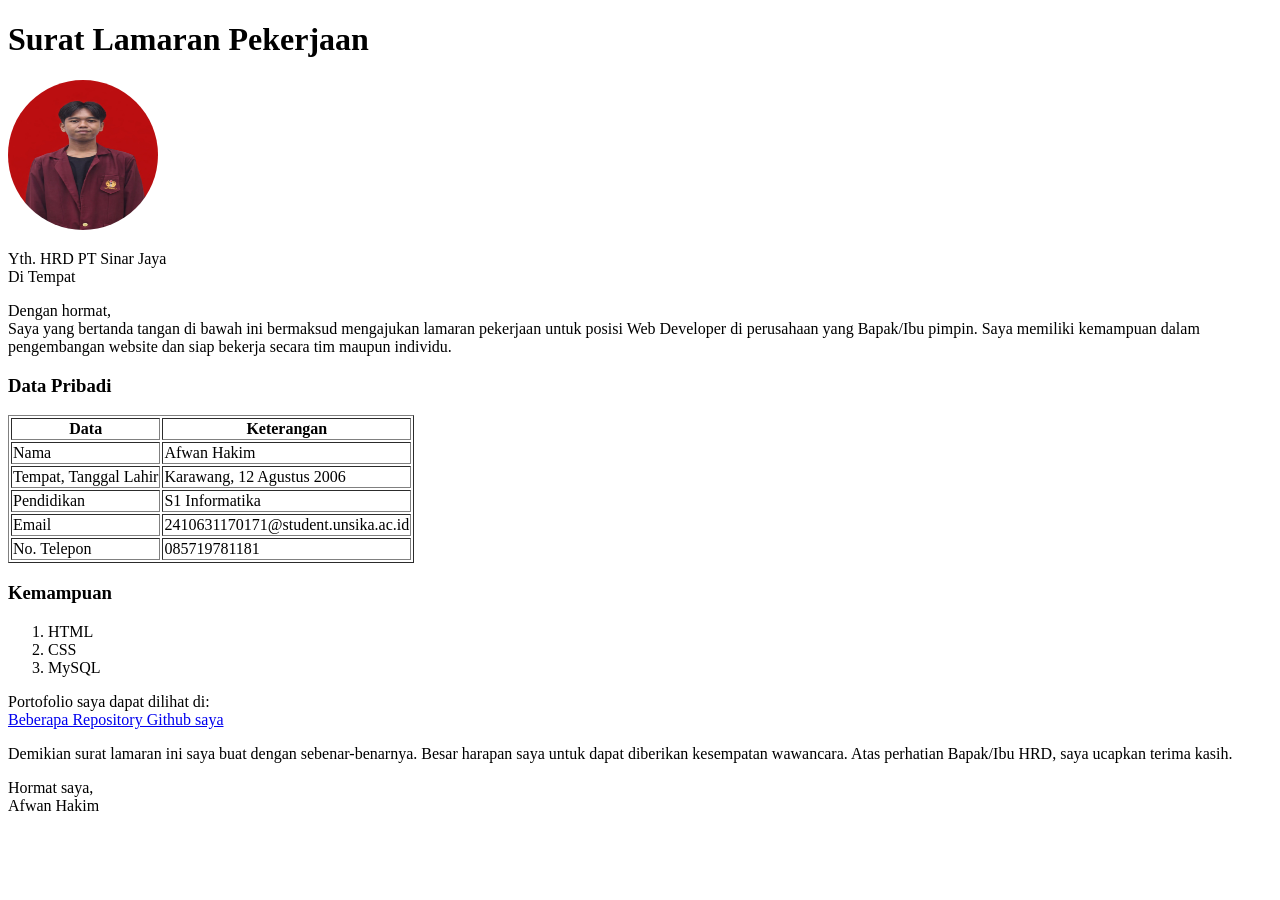
<file: Tugas1/index.html>
<!DOCTYPE html>
<html>

<head>
    <title>Surat Lamaran Pekerjaan</title>
      <style>
        .foto-profil {
            width: 150px;
            height: 150px;
            border-radius: 50%;
        }
    </style>
    
</head>

<body>

    <div class="container">

        <h1>Surat Lamaran Pekerjaan</h1>

<img src="AfwanHakim.jpeg" alt="Foto Profil" class="foto-profil">

        
        
        <p>
            Yth. HRD PT Sinar Jaya<br> Di Tempat
        </p>

        <p>
            Dengan hormat, <br> Saya yang bertanda tangan di bawah ini bermaksud mengajukan lamaran pekerjaan untuk posisi Web Developer di perusahaan yang Bapak/Ibu pimpin. Saya memiliki kemampuan dalam pengembangan website dan siap bekerja secara tim
            maupun individu.
        </p>

        <h3>Data Pribadi</h3>
        <table border="1">
            <tr>
                <th>Data</th>
                <th>Keterangan</th>
            </tr>
            <tr>
                <td>Nama</td>
                <td>Afwan Hakim</td>
            </tr>
            <tr>
                <td>Tempat, Tanggal Lahir</td>
                <td>Karawang, 12 Agustus 2006</td>
            </tr>
            <tr>
                <td>Pendidikan</td>
                <td>S1 Informatika</td>
            </tr>
            <tr>
                <td>Email</td>
                <td>2410631170171@student.unsika.ac.id</td>
            </tr>
            <tr>
                <td>No. Telepon</td>
                <td>085719781181</td>
            </tr>
        </table>


        <h3>Kemampuan</h3>
        <ol type="1">
            <li>HTML</li>
            <li>CSS</li>
            <li>MySQL</li>
        </ol>

        <p>
            Portofolio saya dapat dilihat di:
            <a href="https://github.com/afwan11/Tugas-Pemograman-Berbasis-Web1" target="_blank">
               <br> Beberapa Repository Github saya
            </a>
        </p>

        <p>
            Demikian surat lamaran ini saya buat dengan sebenar-benarnya. Besar harapan saya untuk dapat diberikan kesempatan wawancara. Atas perhatian Bapak/Ibu HRD, saya ucapkan terima kasih.
        </p>

        <p>
            Hormat saya, <br> Afwan Hakim
        </p>

    </div>

</body>

</html>
</file>
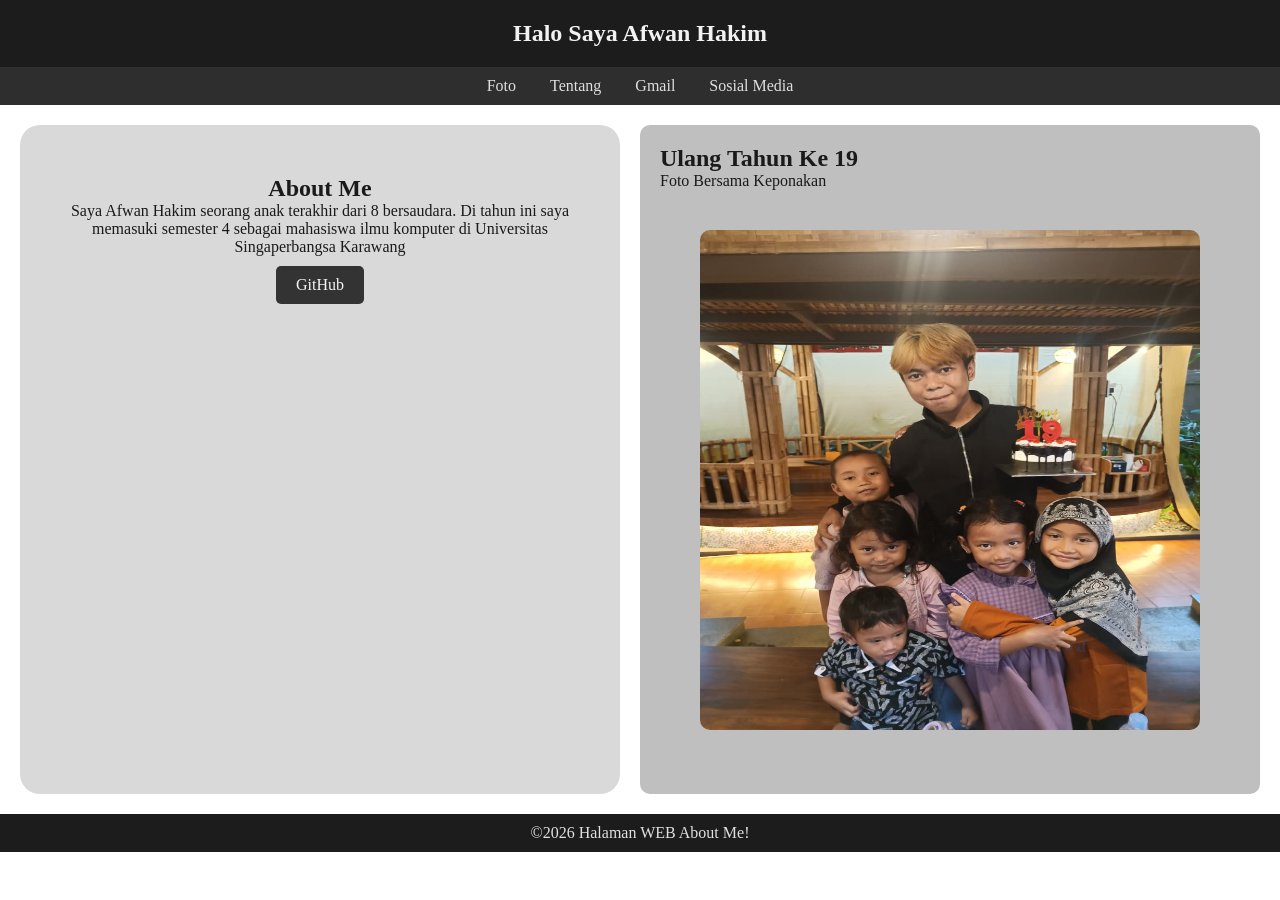
<file: Tugas3/index.html>
<!DOCTYPE html>
<html lang="en">
<head>
    <meta charset="UTF-8">
    <meta name="viewport" content="width=device-width, initial-scale=1.0">
    <title>Tugas2 PBW</title>
    <link rel="stylesheet" href="style.css">
</head>
<body>
    <header>
        <h2>Halo Saya Afwan Hakim</h2>
    </header>
        <nav>
           <ul>
                <li><a href="#">Foto</a></li>
                <li><a href="#">Tentang</a></li>
                <li><a href="#">Gmail</a></li>
                <li><a href="#">Sosial Media</a></li>
           </ul>
        </nav>
    
    <div class="container">
        <section class="Content">
          <h1>About Me</h1>
            <p>Saya Afwan Hakim seorang anak terakhir dari 8 bersaudara. Di tahun ini saya memasuki semester 4 sebagai mahasiswa ilmu komputer di Universitas Singaperbangsa Karawang</p>
           
        <a href="https://github.com/afwan11" class="Bttn" target="_blank">GitHub</a>
        </section>

        <aside class="content">
           <h2>Ulang Tahun Ke 19</h2>
           <p>Foto Bersama Keponakan</p>
            <div class="image">
            <img src="foto.jpeg" alt=""width="500" height="500" style="border-radius: 10px; margin: 40px;">
            </div>
        </aside>
    </div>
    <footer>
        <p>&copy;2026 Halaman WEB About Me!
        </p>
    </footer>
</body>
</html>
</file>
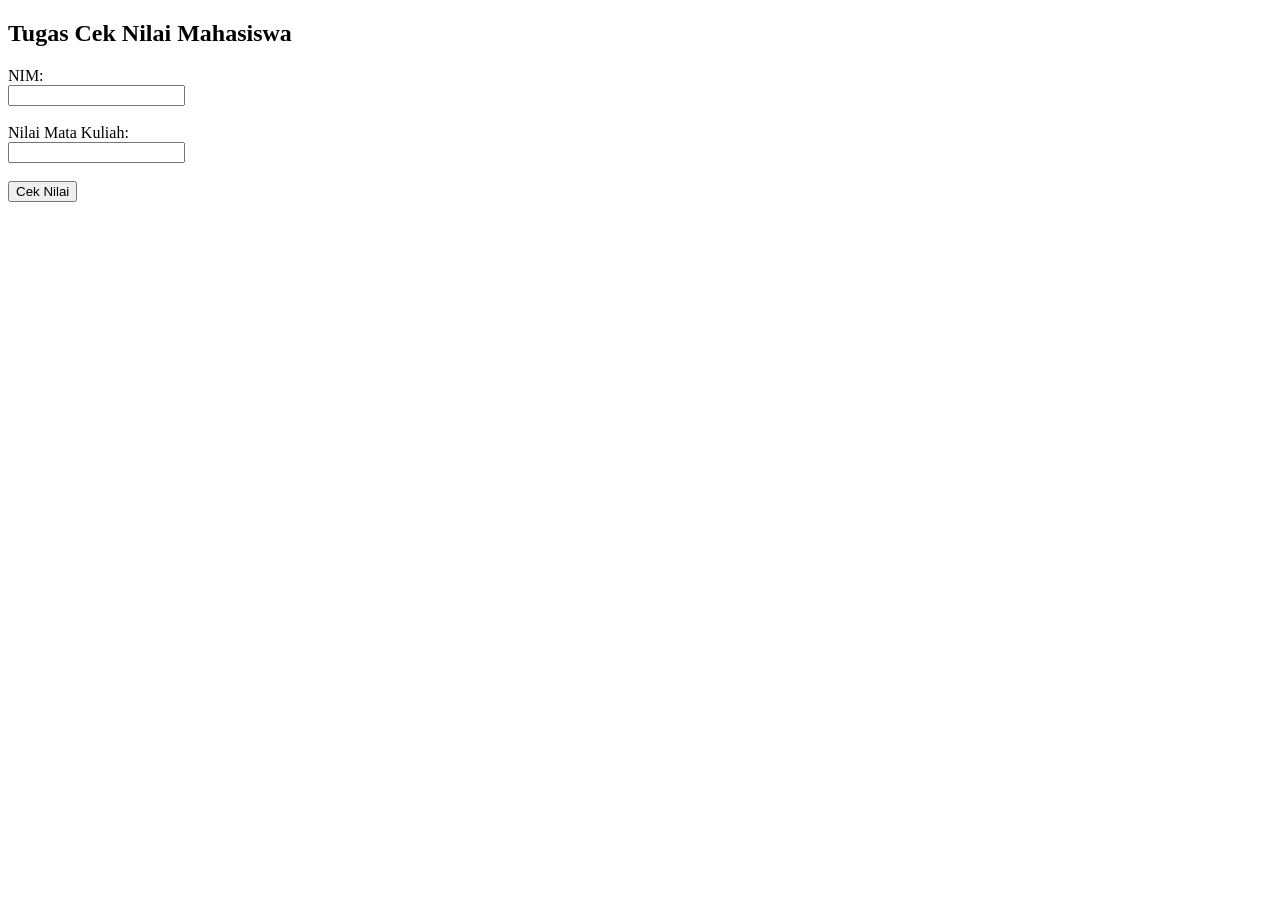
<file: Tugas4/index.html>
<!DOCTYPE html>
<html lang="en">
    <head>
        <title> Cek Nilai Mahasiswa</title>
    </head>

    <body>
        <h2>Tugas Cek Nilai Mahasiswa</h2>
        <label>NIM:</label><br>
        <input type="text" id="nim"><br><br>
        
        <label>Nilai Mata Kuliah:</label><br>
        <input type="text" id="nilai"><br><br>
        
        <button onclick="cekNilai()">Cek Nilai</button>
        
        <p id="hasil"></p>
        
        <script>
            function cekNilai() {
            let nim = document.getElementById("nim").value;
            let nilai = parseInt(document.getElementById("nilai").value);
            let huruf;

            if (nilai < 0 || nilai > 100 || isNaN(nilai)) {
            document.getElementById("hasil").innerHTML = "error: Nilai tidak valid!";
            return;
            }
            
            if (nilai >= 80) {
             huruf = "A";
            } else if (nilai >= 70) {
            huruf = "B";
            } else if (nilai >= 60) {
            huruf = "C";
            } else if (nilai >= 50) {
            huruf = "D";
            } else {
            huruf = "E";
            }

            document.getElementById("hasil").innerHTML =
            "NIM: " + nim + "<br>Huruf Mutu: " + huruf;
            }
        </script>
    </body>
</html>
</file>
<file: Tugas3/style.css>
* {
    margin: 0;
    padding: 0;
    box-sizing: border-box;
    font-family: 'Times New Roman', Times, serif;
}

header {
    background-color: #1c1c1c; /* hitam gelap */
    color: #f2f2f2; /* abu-abu terang */
    text-align: center;
    padding: 20px;
}

nav {
    background-color: #2e2e2e; /* abu-abu gelap */
    padding: 10px;
    text-align: center;
}

nav ul {
    list-style: none;
}

nav ul li {
    display: inline;
    margin: 0 15px;
}

nav ul li a {
    color: #e0e0e0; /* abu-abu terang */
    text-decoration: none;
}

nav ul li a:hover {
    color: #ffffff;
}

.container {
    display: flex;
    justify-content: space-between;
    padding: 20px;
}

.Content {
    flex: 2;
    padding: 50px;
    text-align: center;
    background-color: #d9d9d9; /* abu-abu terang */
    border-radius: 20px;
    color: #1a1a1a;
}

.content {
    flex: 1;
    padding: 20px;
    background-color: #bfbfbf; /* abu-abu sedang */
    border-radius: 10px;
    margin-left: 20px;
    color: #1a1a1a;
}

.Bttn {
    display: inline-block;
    padding: 10px 20px;
    background-color: #333333; /* hitam ke abu */
    color: #f5f5f5;
    text-decoration: none;
    border-radius: 5px;
    margin-top: 10px;
    border: none;
    cursor: pointer;
    transition: background-color 0.3s ease-in-out, transform 0.2s ease-in-out;
}

.Bttn:hover {
    background-color: #000000;
    transform: scale(1.05);
}

footer {
    text-align: center;
    padding: 10px;
    background-color: #1c1c1c;
    color: #e0e0e0;
}

.foto {
    display: flex;
}
</file>
